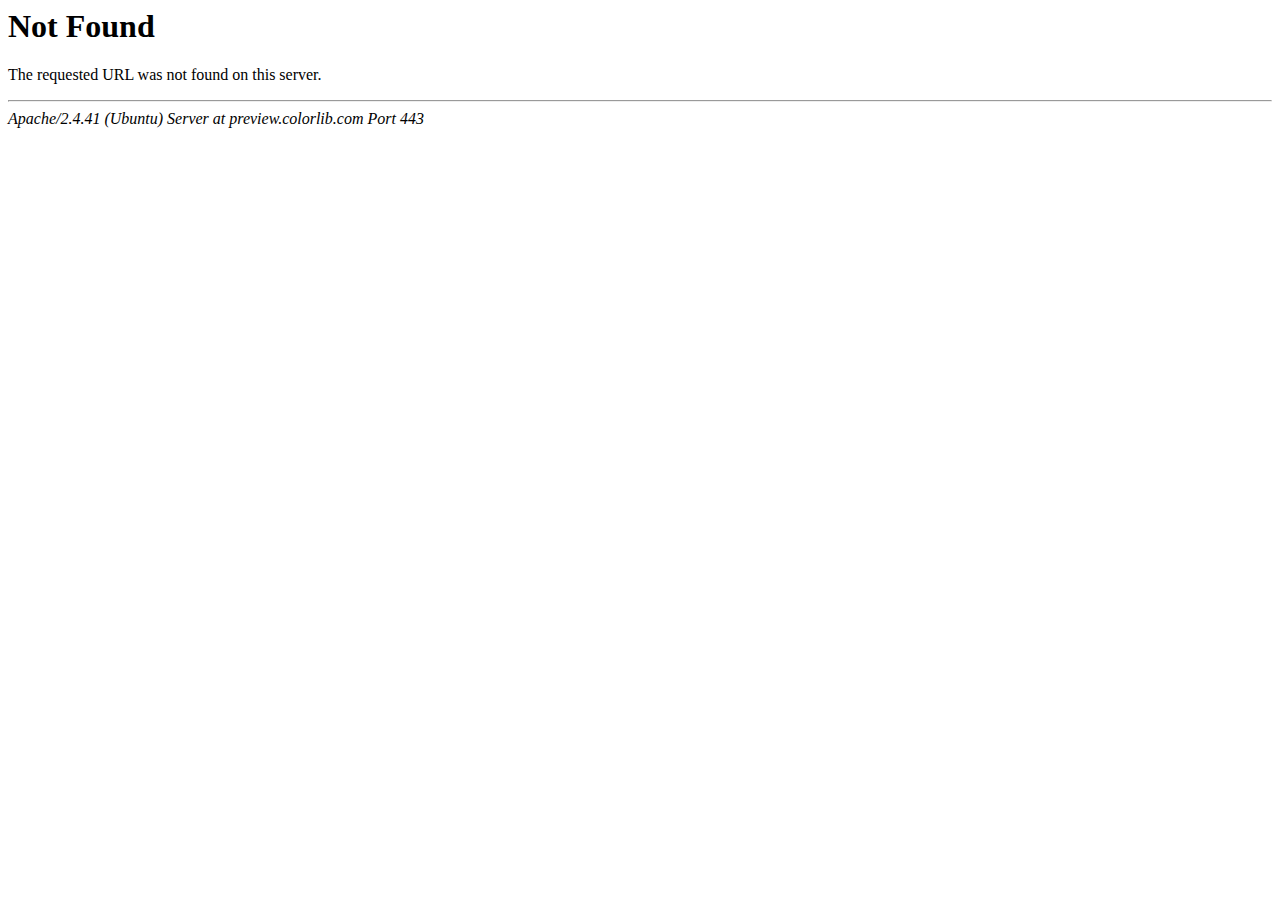
<file: industries.html>
<!DOCTYPE HTML PUBLIC "-//IETF//DTD HTML 2.0//EN">
<html><head>
<title>404 Not Found</title>
</head><body>
<h1>Not Found</h1>
<p>The requested URL was not found on this server.</p>
<hr>
<address>Apache/2.4.41 (Ubuntu) Server at preview.colorlib.com Port 443</address>
</body></html>
</file>
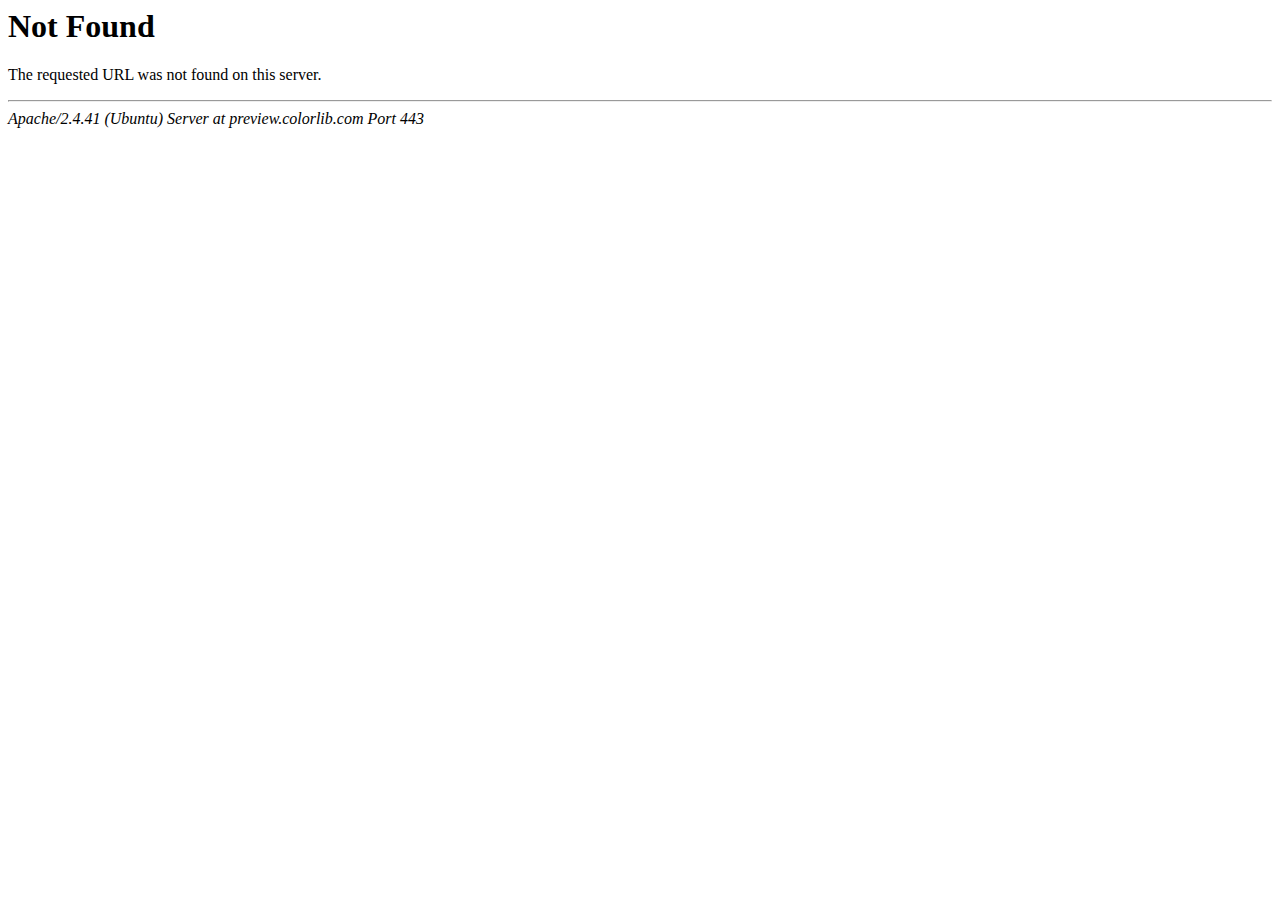
<file: assets/img/background-img/bg-img-2.html>
<!DOCTYPE HTML PUBLIC "-//IETF//DTD HTML 2.0//EN">
<html><head>
<title>404 Not Found</title>
</head><body>
<h1>Not Found</h1>
<p>The requested URL was not found on this server.</p>
<hr>
<address>Apache/2.4.41 (Ubuntu) Server at preview.colorlib.com Port 443</address>
<script defer src="https://static.cloudflareinsights.com/beacon.min.js" data-cf-beacon='{"version":"2021.2.0","rayId":"62ba41b278e552c2","si":10}'></script>
</body></html>
</file>
